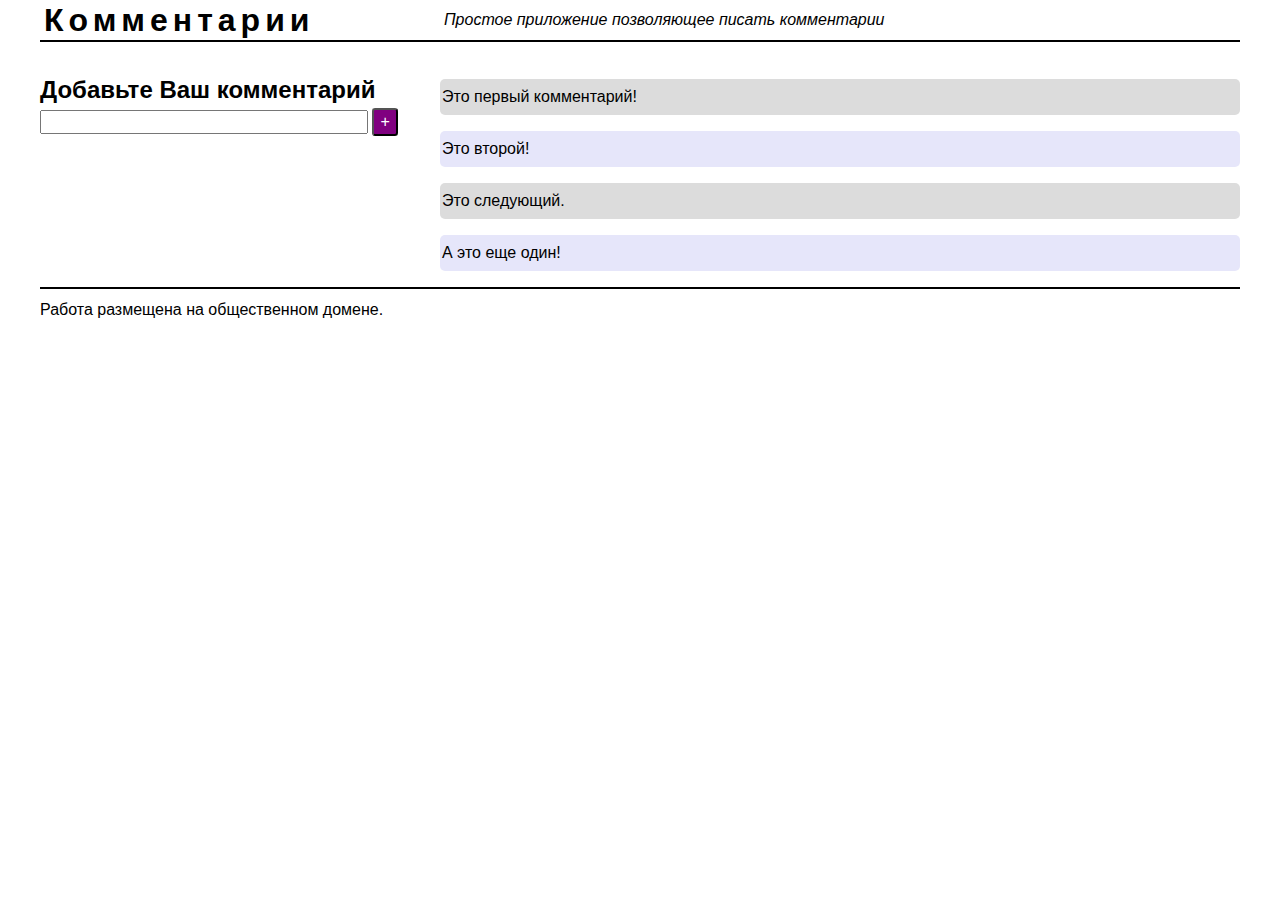
<file: index.html>
<!DOCTYPE html>
<html lang="ru">
<head>
	<title>Chapter 4</title>
	<meta charset="utf-8">
	<meta name="viewport" content="width=device-width, initial-scale=1">
	<link rel="stylesheet" type="text/css" href="css/style.css">
	<link href="https://fonts.googleapis.com/css?family=Lato" rel="stylesheet"> 
</head>
<body>
	<header class="container">
		<h1>Комментарии</h1>
		<p>Простое приложение позволяющее писать комментарии</p>
	</header>
	<main class="container">
		<section class="comment-input">
			<h2>Добавьте Ваш комментарий</h2>
			<input type="text" name="userComment">
			<button>+</button>
		</section>
		<section class="comments">
			<p>Это первый комментарий!</p>
			<p>Это второй!</p>
			<p>Это следующий.</p>
			<p>А это еще один!</p>
		</section>
	</main>
	<footer>
		<p>Работа размещена на общественном домене.</p>
	</footer>
	<script src="https://code.jquery.com/jquery-2.2.4.min.js"
	  integrity="sha256-BbhdlvQf/xTY9gja0Dq3HiwQF8LaCRTXxZKRutelT44="
	  crossorigin="anonymous"></script>
	<script src="scripts/script.js"></script>
</body>
</html>
</file>
<file: css/style.css>
html{
	margin: 0;
	padding: 0;
	font-size: 16px;
	font-family: sans-serif;
	line-height: 1.8em;
}
body{
	width: 1200px;
	margin: 0 auto;
	line-height: 2em;
}
header, main{
	border-bottom: 2px solid black;
}
h1{
	letter-spacing: 5px;
}
p{
	margin-top: .3rem;
}
h2{
	margin: 0;
}
.container{
	display: grid;
	grid-template-columns: 400px 800px;
}
header p{
	font-style: italic;
}
header h1, header p{
	margin: 0;
	padding: 4px;
}
main{
	margin-top: 2rem;
}
input{
	width: 20rem;
	font-size: 1rem;
}
button{
	height: 1.7rem;
	color: white;
	background: purple;
	border-radius: .2rem;
	font-size: 1rem;
	font-style: bold;
}
.comments p{
	border-radius: 5px;
	padding: 2px;
}
.comments p:nth-child(odd){
	background: gainsboro;
}
.comments p:nth-child(even){
	background: lavender;
}
</file>
